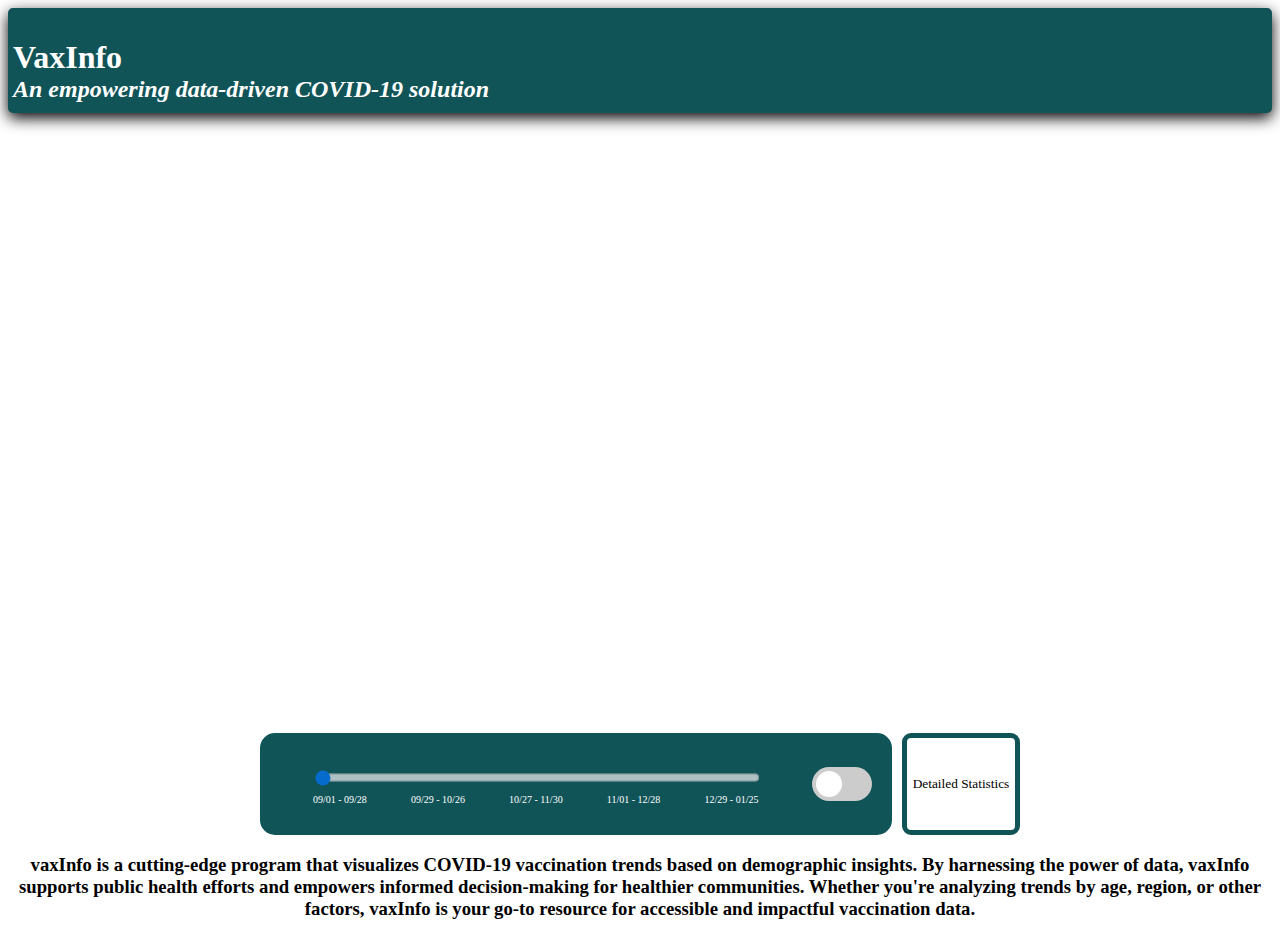
<file: index.html>
<!DOCTYPE html>
<html>

<head>
    <link rel="stylesheet" href="styles_homepage.css">
    <link rel="stylesheet" href="styles_overlay_nat.css">
    <script src="https://d3js.org/d3.v7.min.js"></script>
    <script src="https://d3js.org/topojson.v3.min.js"></script>
</head>

<body>
    <script type='module' src="map.js"></script>
    <script type='module' src="vaccinationSpots.js"></script>
    <script type='module' src="stateGraphs.js"></script>
    <script>
        function closeNav() {
            document.getElementById("myNav").style.width = "0%";
        }
    </script>
    <div id="myNav" class="overlay">
        <!-- Button to close the overlay navigation -->
        <a href="javascript:void(0)" class="closebtn" onclick="closeNav()">&times;</a>
        <div id="select-container">
            <select name="Demographic" id="Dem-option">
                <option selected value="0">Age</option>
                <option value="1">Sex</option>
                <option value="2">Race/Ethnicity (7 level)</option>
                <option value="3">Sexual orientation</option>
                <option value="4">Metropolitan statistical area</option>
                <option value="5">Poverty status</option>
            </select>
        </div>
    </div>
    <div id="header">
        <h1>VaxInfo</h1>
        <h2> An empowering data-driven COVID-19 solution </h2>
    </div>
    <div id="national-info">
        <div id="map-container"></div>
        <div id="option-detail">
            <div id="option-container">
                <div id="slider">
                    <input type="range" id="mySlider" name="date_slider" min="0" max="4" value="0" step="1">
                    <div id="slider-labels">
                        <label for="mySlider">09/01 - 09/28</label>
                        <label for="mySlider">09/29 - 10/26</label>
                        <label for="mySlider">10/27 - 11/30</label>
                        <label for="mySlider">11/01 - 12/28</label>
                        <label for="mySlider">12/29 - 01/25</label>
                    </div>
                </div>
                <label class="switch">
                    <input type="checkbox" id="rsv-check">
                    <span class="slider round"></span>
                </label>
            </div>
            <input type="button" id="detail-button" value="Detailed Statistics" onclick="openNav()">
        </div>

    </div>
    <div id="footer">
        <h3>vaxInfo is a cutting-edge program that visualizes COVID-19 vaccination trends based on demographic
            insights.
            By
            harnessing the power of data, vaxInfo supports public health efforts and empowers informed
            decision-making
            for
            healthier communities. Whether you're analyzing trends by age, region, or other factors, vaxInfo is your
            go-to
            resource for accessible and impactful vaccination data.
        </h3>
    </div>
</body>

</html>
</file>
<file: styles_homepage.css>
#header {
    padding-top: 10px;
    border-radius: 5px;
    box-shadow: 0 5px 15px rgba(0, 0, 0, 1);
    background-color: #115458;
    transition: background-color 300ms ease;
}

#option-detail {
    display: flex;
    justify-content: center;
}

#header.active {
    background-color: #6a008a;
}

#detail-button {
    background-color: white;
    color: black;
    border: 2px solid #115458;
    border-width: 5px;
    border-radius: 9px;
    transition: background-color 300ms ease;
    font-family: 'Consolas';
}

#detail-button:hover {
    background-color: #115458;
    color: white;
}

#detail-button.active {
    border: 2px solid #6a008a;
    border-width: 5px;
    border-radius: 9px;
    background-color: white;
    color: black;
}

#detail-button.active:hover {
    background-color: #6a008a;
    color: white;
}

h1 {
    font-family: "Consolas";
    font-weight: 600;
    padding-left: 5px;
    margin-bottom: -20px;
    color: white;
}

h2 {
    font-family: "Consolas";
    padding-left: 5px;
    padding-bottom: 10px;
    font-style: italic;
    color: white;
}

h3 {
    font-family: "Consolas";
    text-align: center;
}

#slider {
    /* background-color: #115458; */
    justify-content: center;
    align-items: center;
    width: 80%;
    border-radius: 40px;
    /* box-shadow: 0 0 10px; */
    padding: 30px;
    margin: auto;
}

#mySlider {
    width: 100%;
    align-items: center;
    height: 25px;
    border-radius: 5px;
    opacity: 0.7;
    transition: opacity .2s;
}

#mySlider:hover {
    opacity: 1;
}

#slider-labels {
    width: 100%;
    display: flex;
    justify-content: space-between;
    margin-right: 87px;
    color: white;
    font-family: "Consolas";
    font-size: x-small;
}

.switch {
    position: relative;
    display: inline-block;
    width: 60px;
    height: 34px;
    margin-right: 20px;
}

/* Hide default HTML checkbox */
.switch input {
    opacity: 0;
    width: 0;
    height: 0;
}

/* The slider */
.slider {
    position: absolute;
    cursor: pointer;
    top: 0;
    left: 0;
    right: 0;
    bottom: 0;
    background-color: #ccc;
    -webkit-transition: .4s;
    transition: .4s;
}

.slider:before {
    position: absolute;
    content: "";
    height: 26px;
    width: 26px;
    left: 4px;
    bottom: 4px;
    background-color: white;
    -webkit-transition: .4s;
    transition: .4s;
}

input:checked+.slider {
    background-color: rgb(0, 129, 203);
}

input:focus+.slider {
    box-shadow: 0 0 1px rgb(0, 129, 203);
}

input:checked+.slider:before {
    -webkit-transform: translateX(26px);
    -ms-transform: translateX(26px);
    transform: translateX(26px);
}

#option-container {
    background-color: #115458;
    display: flex;
    align-items: center;
    border-radius: 15px;
    width: 50%;
    margin-right: 10px;
    transition: background-color 0.3s ease;
}

#option-container.active {
    background-color: #6a008a;
}

/* Rounded sliders */
.slider.round {
    border-radius: 34px;
}

.slider.round:before {
    border-radius: 50%;
}

#map-container {
    width: 900px;
    height: 600px;
    margin: auto;
}

.state {
    stroke: rgb(0, 0, 0);
    opacity: 0.7;
}
</file>
<file: styles_overlay_nat.css>
.overlay {
    height: 100%;
    width: 0;
    position: fixed;
    z-index: 1;
    left: 0;
    top: 0;
    background-color: rgb(0, 0, 0);
    background-color: rgba(0, 0, 0, 0.9);
    overflow-x: hidden;
    transition: 0.5s;
}

.overlay-content {
    position: relative;
    top: 25%;
    width: 100%;
    text-align: center;
    margin-top: 30px;
}

.overlay a {
    padding: 8px;
    text-decoration: none;
    font-size: 36px;
    color: #d1d1d1;
    display: block;
    transition: 0.3s;
}

.overlay a:hover,
.overlay a:focus {
    color: #f1f1f1;
}

.overlay .closebtn {
    position: absolute;
    top: 20px;
    right: 45px;
    font-size: 60px;
}

@media screen and (max-height: 450px) {
    .overlay a {
        font-size: 20px
    }

    .overlay .closebtn {
        font-size: 40px;
        top: 15px;
        right: 35px;
    }
}

:root {
    --arrow-bg: rgba(255, 255, 255, 0.3);
    --arrow-icon: url(https://upload.wikimedia.org/wikipedia/commons/9/9d/Caret_down_font_awesome_whitevariation.svg);
    --option-bg: grey;
    --select-bg: rgba(255, 255, 255, 0.2);
    font-family: 'Consolas';
}

* {
    box-sizing: border-box;
}

.overlay {
    /* place-items: center; */
    align-items: center;
    min-height: 100vh;
    background: linear-gradient(45deg, #115458, #6a008a);
}

/* <select> styles */
select {
    /* Reset */
    appearance: none;
    margin: 10px;
    border: 0;
    outline: 0;
    font: inherit;
    /* Personalize */
    width: 20rem;
    padding: 1rem 4rem 1rem 1rem;
    background: var(--arrow-icon) no-repeat right 0.8em center / 1.4em,
        linear-gradient(to left, var(--arrow-bg) 3em, var(--select-bg) 3em);
    color: white;
    border-radius: 0.25em;
    box-shadow: 0 0 1em 0 rgba(0, 0, 0, 0.2);
    cursor: pointer;

    /* Remove IE arrow */
    &::-ms-expand {
        display: none;
    }

    /* Remove focus outline */
    &:focus {
        outline: none;
    }

    /* <option> colors */
    option {
        color: inherit;
        background-color: var(--option-bg);
    }
}
</file>
